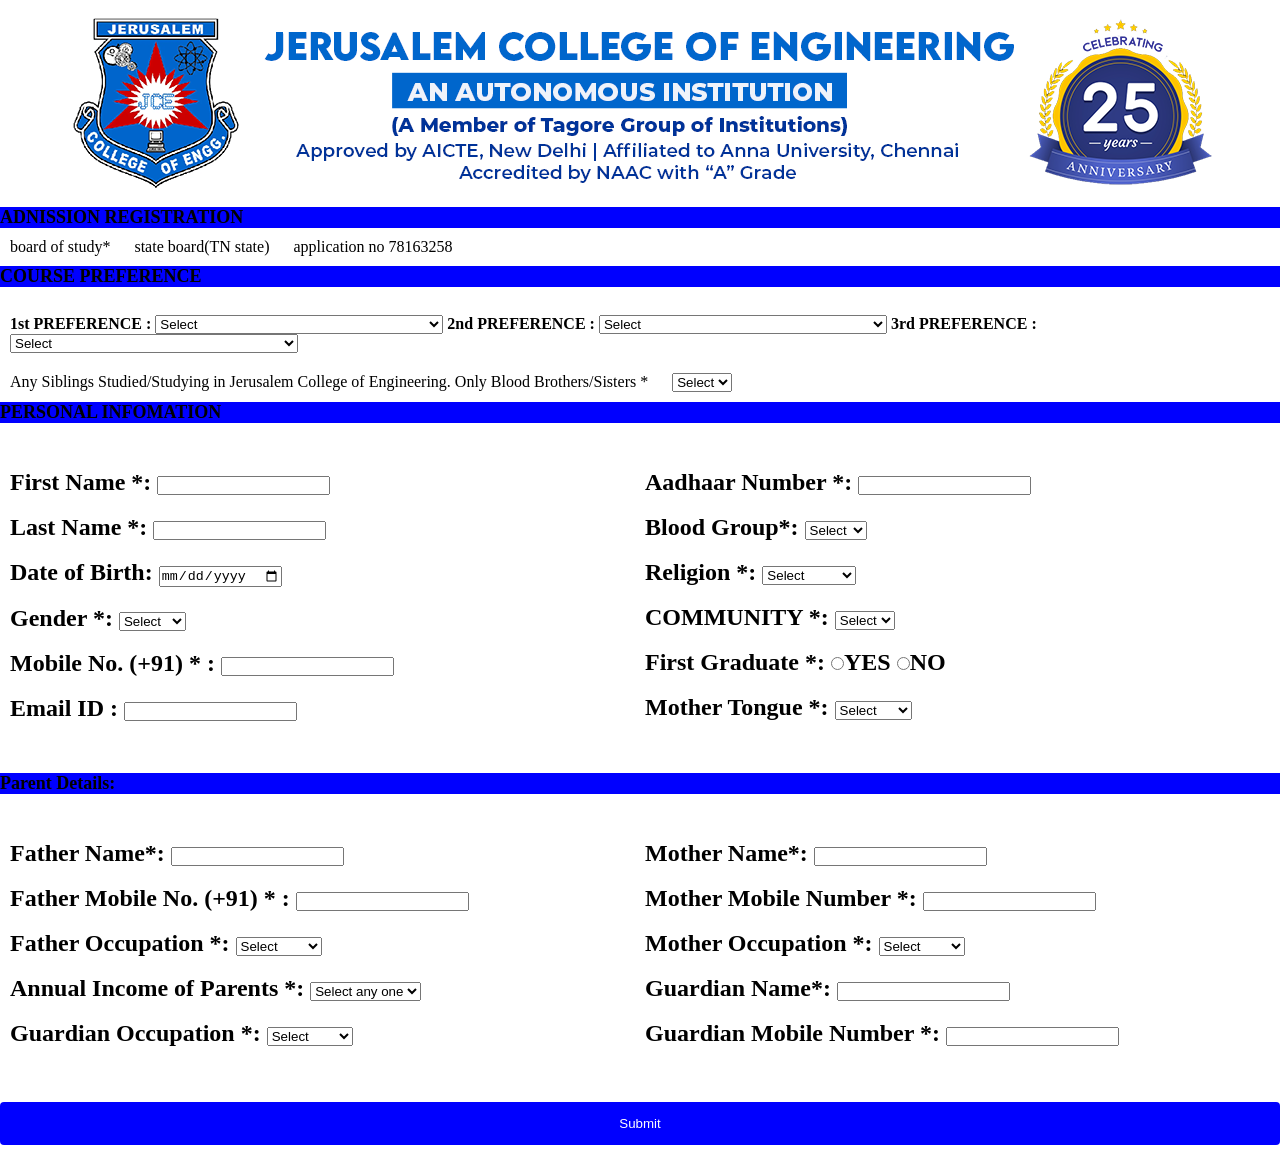
<file: index.html>
<html>
    <head>
	    <title> Form </title>
		<link rel="stylesheet" type="text/css" href="form.css"/>
	</head>
	<body>
        <style>
            input[type=submit] {
    width: 100%;
    background-color: blue;
    color: white;
    padding: 14px 20px;
    margin: 8px 0;
    border: none;
    border-radius: 4px;
    cursor: pointer;
  }
  
  input[type=submit]:hover {
    background-color:rgb(243, 7, 7);
  }
  
        </style>

        <div class="head">
            <center><img src="logo2.png"></center>
            
        </div>
        <div class="bosd">
                    <div><h3>ADNISSION REGISTRATION</h3>
                        <li>board of study*</li>
                        <li>state board(TN state)</li>
                        <li>application no 78163258</li>
                        <br>
                        <h3>COURSE PREFERENCE</h3>
                        <br>
                    </div>
                    
            
                    <div id="a1">
                        <li>
                            <form>
                                <b>1st PREFERENCE : </b>  <select name="dropdown">
                                    <option value="NONE">Select</option>
                                    <option value="B.TECH IT">B.TECH INFORMATION TECHNOLOGY</option>
                                    <option value="B.E. CSE">B.E.COMPUTER SCIENCE ENGINEERING</option>
                                    <option value="B.E. E&I">B.E.ECC</option>
                                    <option value="B.E. EEE">B.E.EEE</option>
                                    <option value="B.E. BME">B.E.BME</option>
                                    <option value="MBA">MASTER OF BUSINESS ADMINISTRATION</option>
                                    </select>
                        
                                <b>2nd PREFERENCE : </b>  <select name="dropdown">
                                    <option value="NONE">Select</option>
                                    <option value="B.TECH IT">B.TECH INFORMATION TECHNOLOGY</option>
                                    <option value="B.E. CSE">B.E.COMPUTER SCIENCE ENGINEERING</option>
                                    <option value="B.E. E&I">B.E.ECC</option>
                                    <option value="B.E. EEE">B.E.EEE</option>
                                    <option value="B.E. BME">B.E.BME</option>
                                    <option value="MBA">MASTER OF BUSINESS ADMINISTRATION</option>
                                    <option value="MBA">MASTER OF BUSINESS ADMINISTRATION</option>
                                    </select>
                                    <b>3rd PREFERENCE : </b>  <select name="dropdown">
                                        <option value="NONE">Select</option>
                                        <option value="B.TECH IT">B.TECH INFORMATION TECHNOLOGY</option>
                                        <option value="B.E. CSE">B.E.COMPUTER SCIENCE ENGINEERING</option>
                                        <option value="B.E. E&I">B.E.ECC</option>
                                        <option value="B.E. EEE">B.E.EEE</option>
                                        <option value="B.E. BME">B.E.BME</option>
                                        <option value="MBA">MASTER OF BUSINESS ADMINISTRATION</option>
                                        </select>       
                            </form>
                        </li>
                        <li>
                            <p>Any Siblings Studied/Studying in Jerusalem College of Engineering. Only Blood Brothers/Sisters *</p>
                    
                        </li>
                        <li>
                            <select name="dropdown">
                                <option value="NONE">Select</option>
                                <option value="B.E. E&I">YES</option>
                                <option value="B.E. EEE">NO</option>
                            </select>
                        </li>
                    </div>
                    
                    <div>
                        <h3>PERSONAL INFOMATION</h3>
                        <div class="left">
                            <li>
                                <form>
                                    <br>
                                    <br>
                                    
                                            <h2>First Name *:     <input type="text" ></h2>
                                            <br>
                                        
                                            
                                            <h2>Last Name *:      <input type="text" ></h2>
                                            <br>
                                            <h2><form action="/action_page.php">
                                                <label for="birthday">Date of Birth:</label>
                                                <input type="date" id="birthday" name="birthday">
                                            </form></h2>
                                            <br>
                                            <h2>
                                                Gender *: <select name="dropdown">
                                                    <option value="NONE">Select</option>
                                                    <option value="B.E. E&I">Male</option>
                                                    <option value="B.E. EEE">Female</option>
                                                    <option value="DWEEDW">Others</option>
                                                </select>
                                            </h2>
                                            <br>
                                            <h2>Mobile No. (+91) * :     <input type="number" ></h2>
                                            <br>
                                            <h2>Email ID  :     <input type="email" ></h2>
                                            <br>
                                </form>
                                    
                            </li>
                        
                                                            
                        </div>
                        <div class="right">
                        <div>
                            <li>
                                <form>
                                    <br>
                                    <br>
                                
                                            <h2>Aadhaar Number  *:     <input type="number" ></h2>
                                            <br>
                                
                                            <h2>
                                                Blood Group*: <select name="dropdown">
                                                    <option value="NONE">Select</option>
                                                    <option value="B.E. E&I">A+</option>
                                                    <option value="B.E. EEE">B+</option>
                                                    <option value="DWEEDW">Others</option>
                                                </select>
                                            </h2>
                                            <br>
                                            <h2>
                                                Religion *: <select name="dropdown">
                                                    <option value="NONE">Select</option>
                                                    <option value="B.E. E&I">HINDU</option>
                                                    <option value="B.E. EEE">MUSLIM</option>
                                                    <option value="DWEEDW">CHRISTIAN</option>
                                                </select>
                                            </h2>
                                            <br>
                                            <H2> COMMUNITY *: <select name="dropdown">
                                                <option value="NONE">Select</option>
                                                <option value="B.E. E&I">BC</option>
                                                <option value="B.E. EEE">OC</option>
                                                <option value="DWEEDW">MBC</option>
                                            </select>
                                        </h2>
                                        <br>
                                        <H2>
                                            First Graduate *:
                                            <input type="radio" name ="gender" value="m" />YES 
                                            <input type="radio" name ="gender"value="f" />NO
                                        <br>
                                        </H2>
                                        <br>
                                            <H2> Mother Tongue  *: <select name="dropdown">
                                                <option value="NONE">Select</option>
                                                <option value="B.E. E&I">TAMIL</option>
                                                <option value="B.E. EEE">HINDI</option>
                                                <option value="DWEEDW">TELUGU</option>
                                            </select>
                                        </h2>
                                </form>         
                                            
                            </li> 
                                                        
                            </div>
                        </div>
                    </div>


                            <div>
                                <h3>Parent Details:</h3>     
                                <div class="left2">
                                <li>
                                    <form>
                                        <br>
                                        <br>

                                        
                                                <h2>Father Name*:     <input type="text" ></h2>
                                                <br>
                                            
                                                <h2> Father Mobile No. (+91) * :     <input type="number" ></h2>
                                                <br>
                                                
                                        
                                                <h2>
                                                    Father Occupation *: <select name="dropdown">
                                                        <option value="NONE">Select</option>
                                                        <option value="B.E. E&I">Agriculture</option>
                                                        <option value="B.E. EEE">Business</option>
                                                        <option value="DWEEDW">Others</option>
                                                    </select>
                                                </h2>
                                                <br>
                                                <h2>
                                                    Annual Income of Parents *: <select name="dropdown">
                                                        <option value="NONE">Select any one</option>
                                                        <option value="B.E. E&I">below 60,000</option>
                                                        <option value="B.E. EEE">1l-2l</option>
                                                        <option value="DWEEDW">above 3l</option>
                                                    </select>
                                               
                                                </h2>
                                                <br>
                                                <h2>
                                                    Guardian Occupation *: <select name="dropdown">
                                                        <option value="NONE">Select</option>
                                                        <option value="B.E. E&I">Agriculture</option>
                                                        <option value="B.E. EEE">Business</option>
                                                        <option value="DWEEDW">Others</option>
                                                    </select>
                                                </h2>
                                                <br>
                                                <h2>
                                                

                                         
 
                                          
                                              
                                                
                                    </form>
                                        
                                </li>
                            
                                                                
                                </div>
                                <div class="right2">
                            <div>
                                <li>
                                    <form>
                                        <br>
                                        <br>
                                                <h2>Mother Name*:     <input type="text" ></h2>
                                                <br>
                                                <h2>Mother Mobile Number  *:     <input type="number" ></h2>
                                                <br>
                                                <h2>Mother Occupation *: <select name="dropdown"></h2> 
                                                    <option value="NONE">Select</option>
                                                    <option value="B.E. E&I">Agriculture</option>
                                                    <option value="B.E. EEE">Business</option>
                                                    <option value="DWEEDW">Others</option>
                                                </select>
                                            </h2>
                                            <br>
                                            <h2>Guardian Name*:     <input type="text" ></h2>
                                            <br>
                                            <h2>Guardian Mobile Number  *:     <input type="number" ></h2>
                                            <br>


                                    

                                    </form>         
                                                
                                </li> 
                                                            
                                </div>
                                </div>
                            </div>
                            <div>
                            <input type="submit" value="Submit">                        
                            </div>









                    </div>
                    <br>
                    
                










        </div>     
    <h3></h3>      
    </body>
</html>
</file>
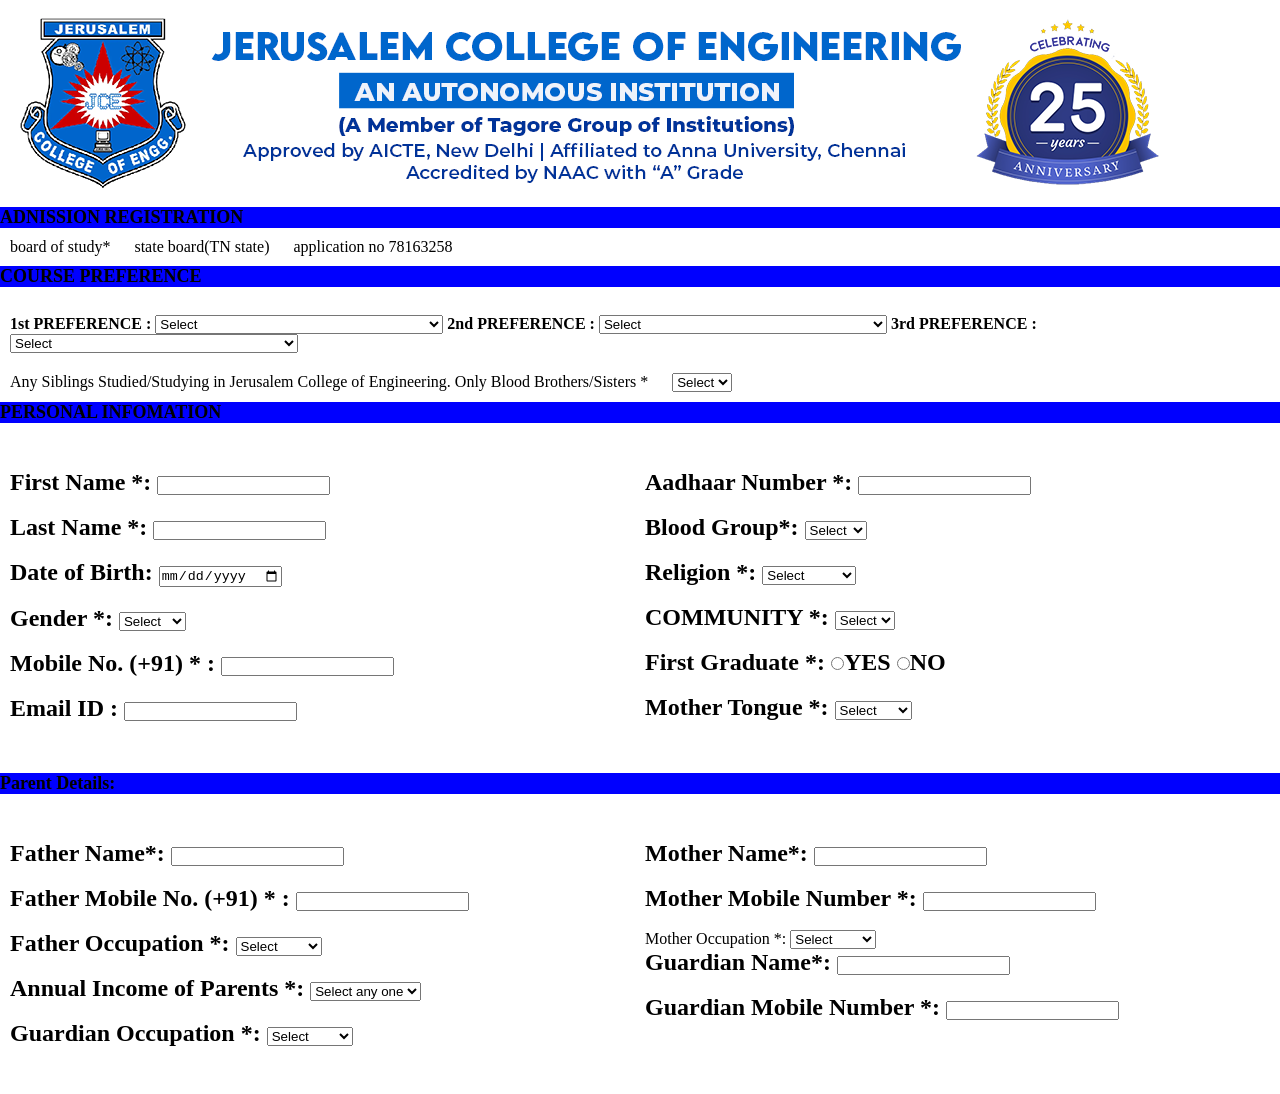
<file: form.html>
<html>
    <head>
	    <title> Form </title>
		<link rel="stylesheet" type="text/css" href="form.css"/>
	</head>
	<body>

        <div class="head">
            <img src="logo2.png">
        </div>
        <div class="bosd">
                    <div><h3>ADNISSION REGISTRATION</h3>
                        <li>board of study*</li>
                        <li>state board(TN state)</li>
                        <li>application no 78163258</li>
                        <br>
                        <h3>COURSE PREFERENCE</h3>
                        <br>
                    </div>
                    
            
                    <div id="a1">
                        <li>
                            <form>
                                <b>1st PREFERENCE : </b>  <select name="dropdown">
                                    <option value="NONE">Select</option>
                                    <option value="B.TECH IT">B.TECH INFORMATION TECHNOLOGY</option>
                                    <option value="B.E. CSE">B.E.COMPUTER SCIENCE ENGINEERING</option>
                                    <option value="B.E. E&I">B.E.ECC</option>
                                    <option value="B.E. EEE">B.E.EEE</option>
                                    <option value="B.E. BME">B.E.BME</option>
                                    <option value="MBA">MASTER OF BUSINESS ADMINISTRATION</option>
                                    </select>
                        
                                <b>2nd PREFERENCE : </b>  <select name="dropdown">
                                    <option value="NONE">Select</option>
                                    <option value="B.TECH IT">B.TECH INFORMATION TECHNOLOGY</option>
                                    <option value="B.E. CSE">B.E.COMPUTER SCIENCE ENGINEERING</option>
                                    <option value="B.E. E&I">B.E.ECC</option>
                                    <option value="B.E. EEE">B.E.EEE</option>
                                    <option value="B.E. BME">B.E.BME</option>
                                    <option value="MBA">MASTER OF BUSINESS ADMINISTRATION</option>
                                    <option value="MBA">MASTER OF BUSINESS ADMINISTRATION</option>
                                    </select>
                                    <b>3rd PREFERENCE : </b>  <select name="dropdown">
                                        <option value="NONE">Select</option>
                                        <option value="B.TECH IT">B.TECH INFORMATION TECHNOLOGY</option>
                                        <option value="B.E. CSE">B.E.COMPUTER SCIENCE ENGINEERING</option>
                                        <option value="B.E. E&I">B.E.ECC</option>
                                        <option value="B.E. EEE">B.E.EEE</option>
                                        <option value="B.E. BME">B.E.BME</option>
                                        <option value="MBA">MASTER OF BUSINESS ADMINISTRATION</option>
                                        </select>       
                            </form>
                        </li>
                        <li>
                            <p>Any Siblings Studied/Studying in Jerusalem College of Engineering. Only Blood Brothers/Sisters *</p>
                    
                        </li>
                        <li>
                            <select name="dropdown">
                                <option value="NONE">Select</option>
                                <option value="B.E. E&I">YES</option>
                                <option value="B.E. EEE">NO</option>
                            </select>
                        </li>
                    </div>
                    
                    <div>
                        <h3>PERSONAL INFOMATION</h3>
                        <div class="left">
                            <li>
                                <form>
                                    <br>
                                    <br>
                                    
                                            <h2>First Name *:     <input type="text" ></h2>
                                            <br>
                                        
                                            
                                            <h2>Last Name *:      <input type="text" ></h2>
                                            <br>
                                            <h2><form action="/action_page.php">
                                                <label for="birthday">Date of Birth:</label>
                                                <input type="date" id="birthday" name="birthday">
                                            </form></h2>
                                            <br>
                                            <h2>
                                                Gender *: <select name="dropdown">
                                                    <option value="NONE">Select</option>
                                                    <option value="B.E. E&I">Male</option>
                                                    <option value="B.E. EEE">Female</option>
                                                    <option value="DWEEDW">Others</option>
                                                </select>
                                            </h2>
                                            <br>
                                            <h2>Mobile No. (+91) * :     <input type="number" ></h2>
                                            <br>
                                            <h2>Email ID  :     <input type="email" ></h2>
                                            <br>
                                </form>
                                    
                            </li>
                        
                                                            
                        </div>
                        <div class="right">
                        <div>
                            <li>
                                <form>
                                    <br>
                                    <br>
                                
                                            <h2>Aadhaar Number  *:     <input type="number" ></h2>
                                            <br>
                                
                                            <h2>
                                                Blood Group*: <select name="dropdown">
                                                    <option value="NONE">Select</option>
                                                    <option value="B.E. E&I">A+</option>
                                                    <option value="B.E. EEE">B+</option>
                                                    <option value="DWEEDW">Others</option>
                                                </select>
                                            </h2>
                                            <br>
                                            <h2>
                                                Religion *: <select name="dropdown">
                                                    <option value="NONE">Select</option>
                                                    <option value="B.E. E&I">HINDU</option>
                                                    <option value="B.E. EEE">MUSLIM</option>
                                                    <option value="DWEEDW">CHRISTIAN</option>
                                                </select>
                                            </h2>
                                            <br>
                                            <H2> COMMUNITY *: <select name="dropdown">
                                                <option value="NONE">Select</option>
                                                <option value="B.E. E&I">BC</option>
                                                <option value="B.E. EEE">OC</option>
                                                <option value="DWEEDW">MBC</option>
                                            </select>
                                        </h2>
                                        <br>
                                        <H2>
                                            First Graduate *:
                                            <input type="radio" name ="gender" value="m" />YES 
                                            <input type="radio" name ="gender"value="f" />NO
                                        <br>
                                        </H2>
                                        <br>
                                            <H2> Mother Tongue  *: <select name="dropdown">
                                                <option value="NONE">Select</option>
                                                <option value="B.E. E&I">TAMIL</option>
                                                <option value="B.E. EEE">HINDI</option>
                                                <option value="DWEEDW">TELUGU</option>
                                            </select>
                                        </h2>
                                </form>         
                                            
                            </li> 
                                                        
                            </div>
                        </div>
                        
                    
                    </div>
                        <div class="nexbox">
                            <div>
                                <h3>Parent Details:</h3> 
                            </div>
                            




                            <div class="left2">
                                <li>
                                    <form>
                                        <br>
                                        <br>

                                        
                                                <h2>Father Name*:     <input type="text" ></h2>
                                                <br>
                                            
                                                <h2> Father Mobile No. (+91) * :     <input type="number" ></h2>
                                                <br>
                                                
                                        
                                                <h2>
                                                    Father Occupation *: <select name="dropdown">
                                                        <option value="NONE">Select</option>
                                                        <option value="B.E. E&I">Agriculture</option>
                                                        <option value="B.E. EEE">Business</option>
                                                        <option value="DWEEDW">Others</option>
                                                    </select>
                                                </h2>
                                                <br>
                                                <h2>
                                                    Annual Income of Parents *: <select name="dropdown">
                                                        <option value="NONE">Select any one</option>
                                                        <option value="B.E. E&I">below 60,000</option>
                                                        <option value="B.E. EEE">1l-2l</option>
                                                        <option value="DWEEDW">above 3l</option>
                                                    </select>
                                               
                                                </h2>
                                                <br>
                                                <h2>
                                                    Guardian Occupation *: <select name="dropdown">
                                                        <option value="NONE">Select</option>
                                                        <option value="B.E. E&I">Agriculture</option>
                                                        <option value="B.E. EEE">Business</option>
                                                        <option value="DWEEDW">Others</option>
                                                    </select>
                                                </h2>
                                                <br>
                                                <h2>
                                                

                                         
 
                                          
                                              
                                                
                                    </form>
                                        
                                </li>
                            
                                                                
                            </div>
                            <div class="right2">
                            <div>
                                <li>
                                    <form>
                                        <br>
                                        <br>
                                                <h2>Mother Name*:     <input type="text" ></h2>
                                                <br>
                                                <h2>Mother Mobile Number  *:     <input type="number" ></h2>
                                                <br>
                                                Mother Occupation *: <select name="dropdown">
                                                    <option value="NONE">Select</option>
                                                    <option value="B.E. E&I">Agriculture</option>
                                                    <option value="B.E. EEE">Business</option>
                                                    <option value="DWEEDW">Others</option>
                                                </select>
                                            </h2>
                                            <br>
                                            <h2>Guardian Name*:     <input type="text" ></h2>
                                            <br>
                                            <h2>Guardian Mobile Number  *:     <input type="number" ></h2>
                                            <br>


                                    

                                    </form>         
                                                
                                </li> 
                                                            
                                </div>
                            </div>
                            









                    </div>
                    <br>
                    
                













        </div>       
    </body>
</html>
</file>
<file: form.css>
*{
    margin:0px; 
    padding:0px;
    }
    
    
    h3{
        background: blue;
        font-size: 18px;
        clear:both;
       
       
    }
    li{
        display: inline-block;
        padding: 10px;
    }
    #a1{
        padding: -10;
    }
    .left{
        float: left;
        width:630px;
	    height:350px;
    }
    .right{
        float: right;
        width:645px;
	    height:350px;   
        
    }
 .left2{
    float: left;
    width:600px;
    height:300px;
}
.right2{
    
    float: right;
    width:645px;
    height:300px;   
    
}


.row:after {
  content: "";
  display: table;
  clear: both;
}
</file>
